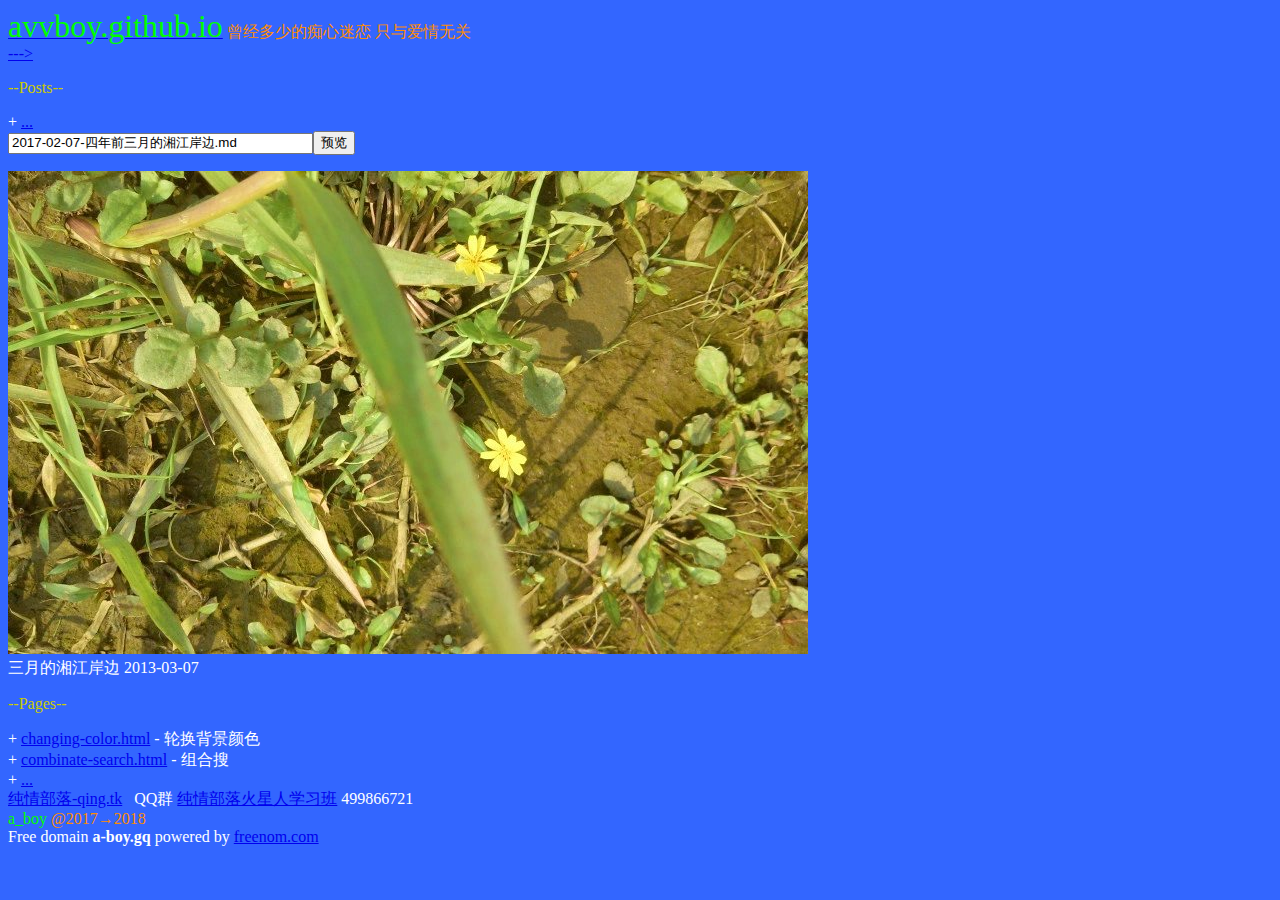
<file: index.html>
<!DOCTYPE html>
<html>
  <head>
  <meta charset="utf-8">
  <meta http-equiv="X-UA-Compatible" content="IE=edge">
  <meta name="viewport" content="width=device-width, initial-scale=1">
  <meta name="author" content="a_boy">
  
  <title>a-boy.gq</title>
  <meta name="description" content="">
  <link rel="stylesheet" href="css/style.css">
  <script src="lib/marked.js"></script>
  <script src="setting.js"></script>
</head>

<body>
<div id="header"><a href="http://avvboy.github.io" ><span style="color:#0f0;font-size: 24pt">avvboy.github.io</span></a>
<span style="color:#ff8c00">曾经多少的痴心迷恋 只与爱情无关</span></div>
<a href="#" onclick="var _s=document.body.style;_s.color='#000';_s.backgroundColor='#fff';">---></a><br>

	<p><span style="color:#cccc00">--Posts--</span></p>
	<div id="postList">
	
	</div>
	+ <a href="https://github.com/avvboy/avvboy.github.io/tree/master/posts" target="_blank">...</a><br>
	<input type="text" name="mdfilename" id="mdfilename" value="2017-02-07-四年前三月的湘江岸边.md" size=35><input type="button" value="预览" onclick="preview('posts/'+document.getElementById('mdfilename').value)">
	<div id="preview"></div>

	<p><span style="color:#cccc00">--Pages--</span></p>
	<div id="pageList">
	+ <a href="pages/changing-color.html">changing-color.html</a> - 轮换背景颜色<br>
	+ <a href="pages/combinate-search.html">combinate-search.html</a> - 组合搜<br>
	</div>
	+ <a href="https://github.com/avvboy/avvboy.github.io/tree/master/pages" target="_blank">...</a><br>

<script async src="//pagead2.googlesyndication.com/pagead/js/adsbygoogle.js"></script>
<!-- automatic-size -->
<ins class="adsbygoogle"
     style="display:block"
     data-ad-client="ca-pub-9506751992947371"
     data-ad-slot="6237817689"
     data-ad-format="auto"></ins>
<script>
(adsbygoogle = window.adsbygoogle || []).push({});
</script>

<script>
	function preview(url){
		var req = new XMLHttpRequest();
		req.open("GET", url, true);
		//req.responseType="json";
		req.onload = function(){
			 document.getElementById('preview').innerHTML = marked(req.response)
		}
		req.send(null);
	}
	preview('posts/2017-02-07-四年前三月的湘江岸边.md');
	
	function readPostList(){
	var url='https://api.github.com/repos/'+GITHUB_HOME+'/contents/posts?ref=master'; 
	var req = new XMLHttpRequest();
		req.open("GET", url, true);
		req.onload = function(){
			var posts= JSON.parse(req.response);
			var html='';
			posts.forEach(function(e) {
				console.log(e.name);
				html+='+ <a onclick="preview(\''+e.path+'\')" href="#'+e.path+'">'+e.name+'</a><br> ';
			});
			document.getElementById('postList').innerHTML = html;
		}
		req.send(null);
	}
	readPostList();

	function readPageList(){
	var url='https://api.github.com/repos/'+GITHUB_HOME+'/contents/pages?ref=master'; 
	var req = new XMLHttpRequest();
		req.open("GET", url, true);
		req.onload = function(){
			var posts= JSON.parse(req.response);
			var html='';
			posts.forEach(function(e) {
				console.log(e.name);
				html+='+ <a href="'+e.path+'">'+e.name+'</a><br> ';
			});
			document.getElementById('pageList').innerHTML = html;
		}
		req.send(null);
	}
	readPageList();
  </script>
<div id="links"><a href="http://qing.tk">纯情部落-qing.tk</a> &nbsp; QQ群 <a href="http://qun.qzone.qq.com/group#!/499866721/home">纯情部落火星人学习班</a> 499866721 </div>
<div id="footer"><span style="color:#0f0">a_boy </span><span style="color:#ff8c00">@2017→2018</span>
<br>Free domain <strong>a-boy.gq</strong> powered by <a href="https://freenom.com" target="_new" style="text-decoration: none">
<u>freenom.com</u></a> 
</div>

</body>

</html>
</file>
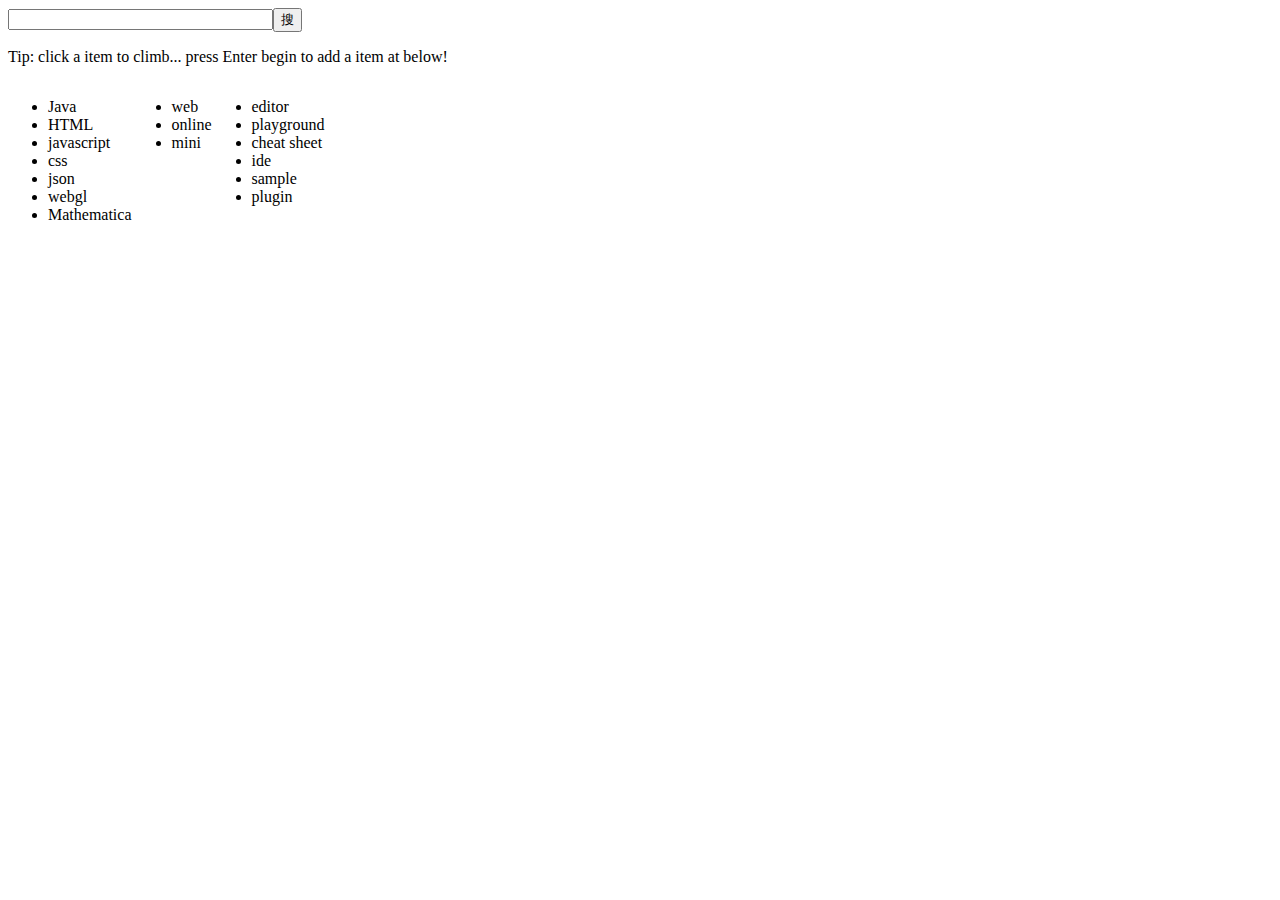
<file: pages/combinate-search.html>
<!doctype html>
<html>
<head>
<meta charset="utf-8">
<meta name="viewport" content="width=device-width, initial-scale=1.0">
<title>组合搜</title>
<style type="text/css">
.wordslist {
	float:left;
}
</style>
</head>

<body contenteditable="true">
<div>
<form action="https://www.google.com/search" target="_blank" method="get">
<input id="q" name="q" type="text" size="30"><input type="submit" value="搜">
</form>
</div>
<p>Tip: click a item to climb... press Enter begin to add a item at below! </p>
<div class="wordslist"><ul>
<li>Java</li>
<li>HTML</li><li>javascript</li>
<li>css</li>
<li>json</li>
<li>webgl</li>
<li>Mathematica</li>
</ul></div>
<div class="wordslist"><ul>
<li>web</li>
<li>online</li>
<li>mini</li>
</ul></div>

<div class="wordslist"><ul>
<li>editor</li>
<li>playground</li>
<li>cheat sheet</li>
<li>ide</li>
<li>sample</li>
<li>plugin</li>
</ul></div>
<script>
var a=document.getElementsByTagName("li");
for (var i = 0; i < a.length; i++)
{
    a[i].addEventListener("click",
		function(e){ document.getElementById("q").value+=this.innerText+' ';},
		false);
}
</script>
</body>
</html>
</file>
<file: css/style.css>
body{
	color: #ffffff;
	background-color: #3366ff;	
}
</file>
